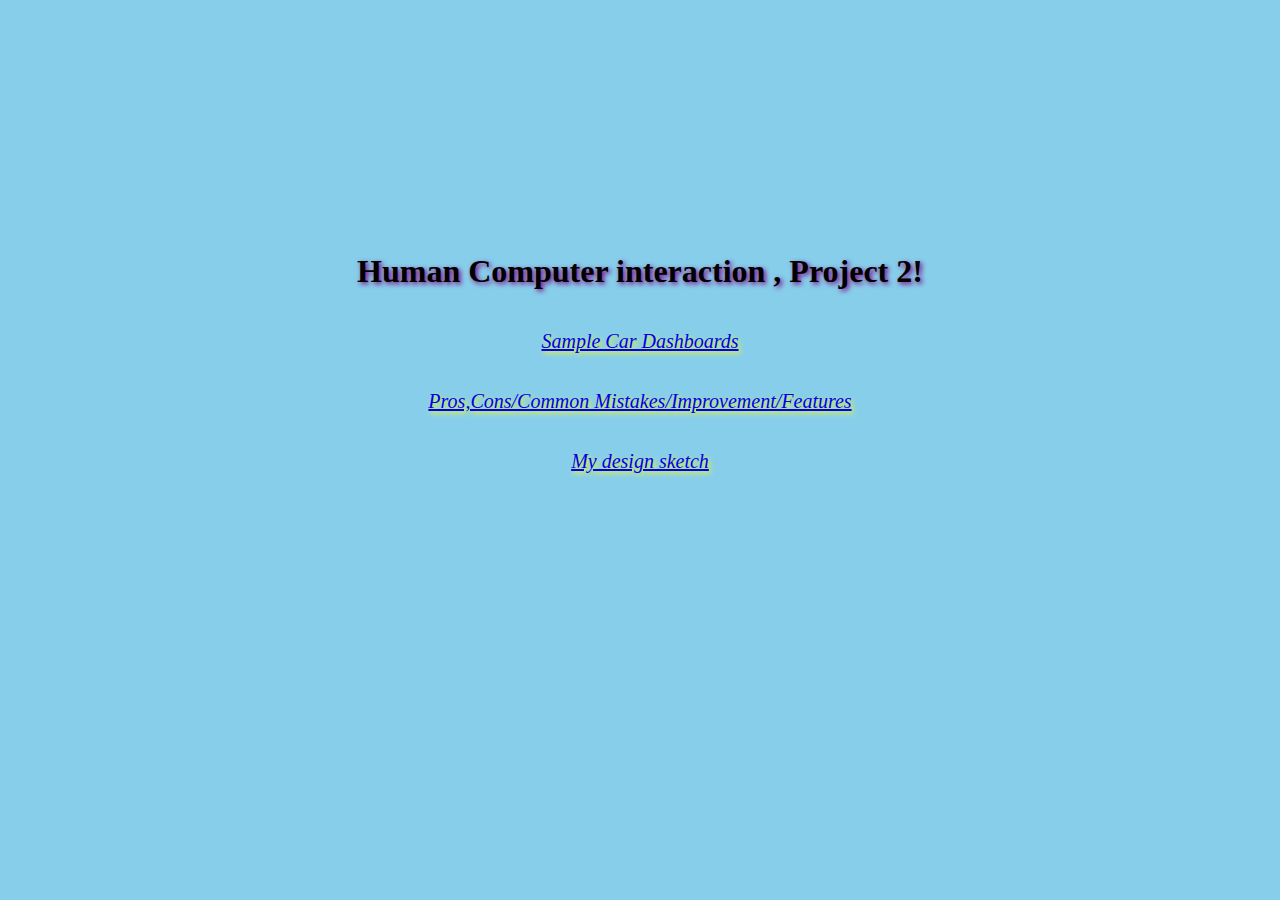
<file: index.html>
<!DOCTYPE html>
<html>
<head>
   
    <link rel="stylesheet" type="text/css" href="Style.css">
    <title> Car Dashboard Design</title>
</head>
<body>
   
<div class=" nav">
<h1>Human Computer interaction , Project 2!</h1>

  
    <center>
    <a href="Dashboards.html">Sample Car Dashboards</a><br>
    <a href="ProCon.html">Pros,Cons/Common Mistakes/Improvement/Features</a><br>
     <a href="Sketch.html">My design sketch</a><br>
    </center>
  </div>


</body>
</html>
</file>
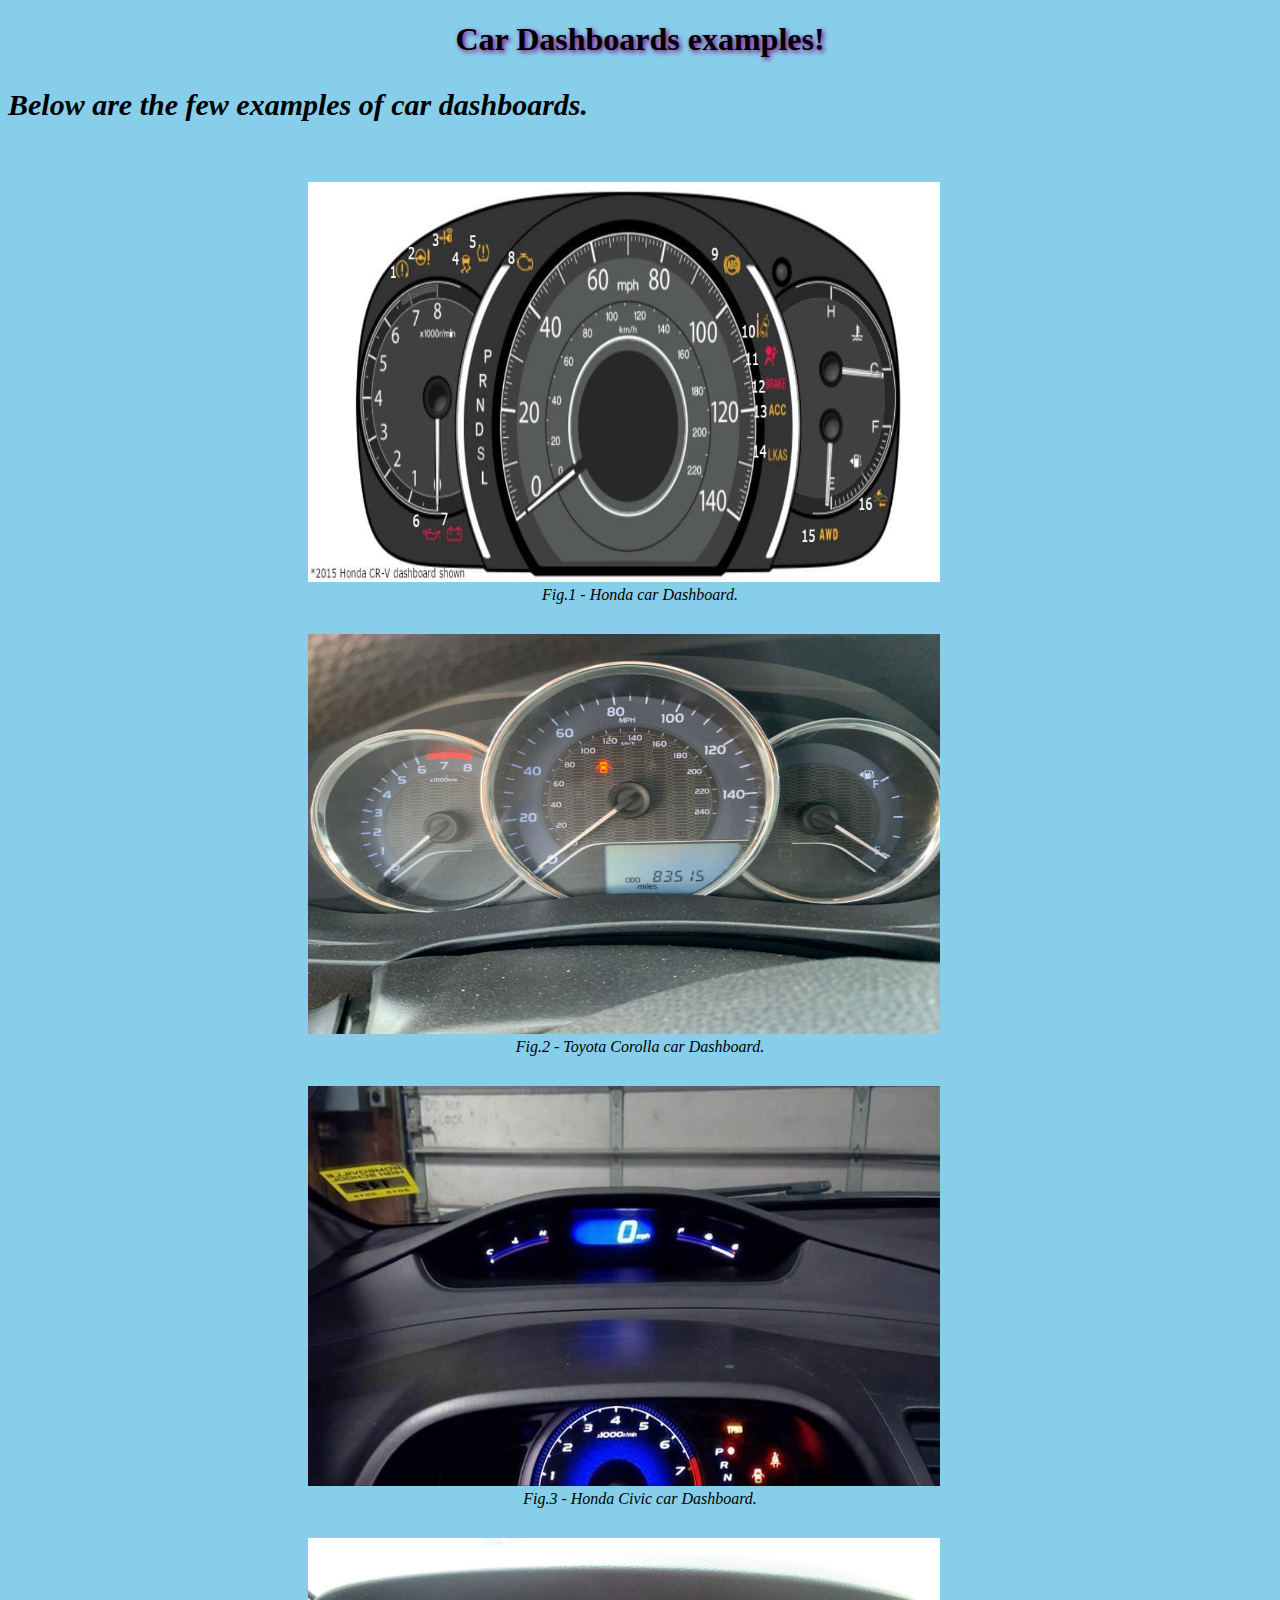
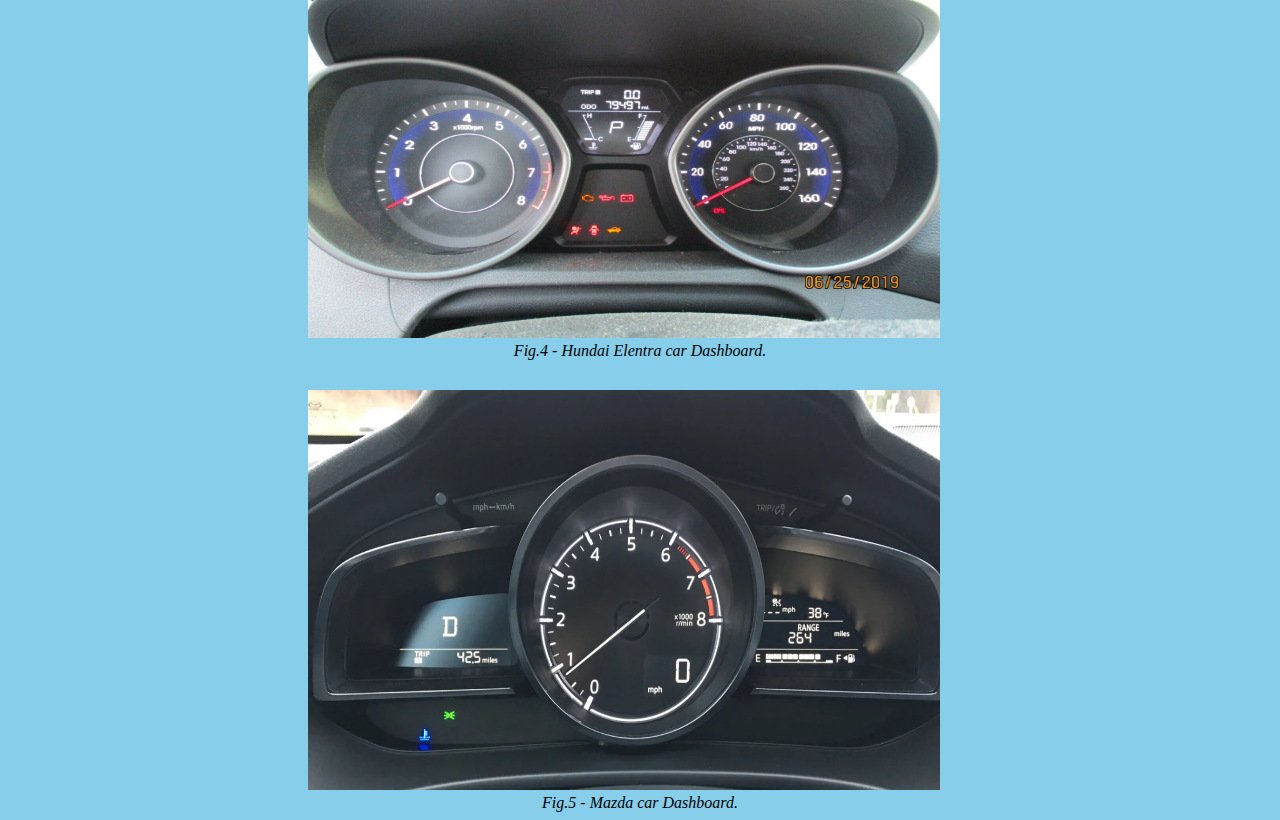
<file: Dashboards.html>
<!DOCTYPE html>
<html>
<head>
  <link rel="stylesheet" type="text/css" href="Style.css">
<title> Car Dashboard examples</title>
</head>
<body>

<h1> Car Dashboards examples!</h1>
<p> Below are the few examples of car dashboards.</p>
<div class=" Das">


<img src="Honda.jpeg" alt="Honda Car Dashboard" class="Honda">
<figcaption>Fig.1 - Honda car Dashboard.</figcaption>
<img src="Toyotadas.jpeg" alt="Corolla Dashboard" class="Toyota">
<figcaption>Fig.2 - Toyota Corolla car Dashboard.</figcaption>
<img src="civic.jpeg" alt="Civic Dashboard" class="Civic">
<figcaption>Fig.3 - Honda Civic car Dashboard.</figcaption>
<img src="Hundai.jpeg" alt="Hundai Dashboard" class="Hundai">
<figcaption><i>Fig.4 - Hundai Elentra car Dashboard.</figcaption>
<img src="Mazda.jpeg" alt="Mazda Dashboard" class="Mazda">
<figcaption>Fig.5 - Mazda car Dashboard.</figcaption>
</div>
</body>
</html>
</file>
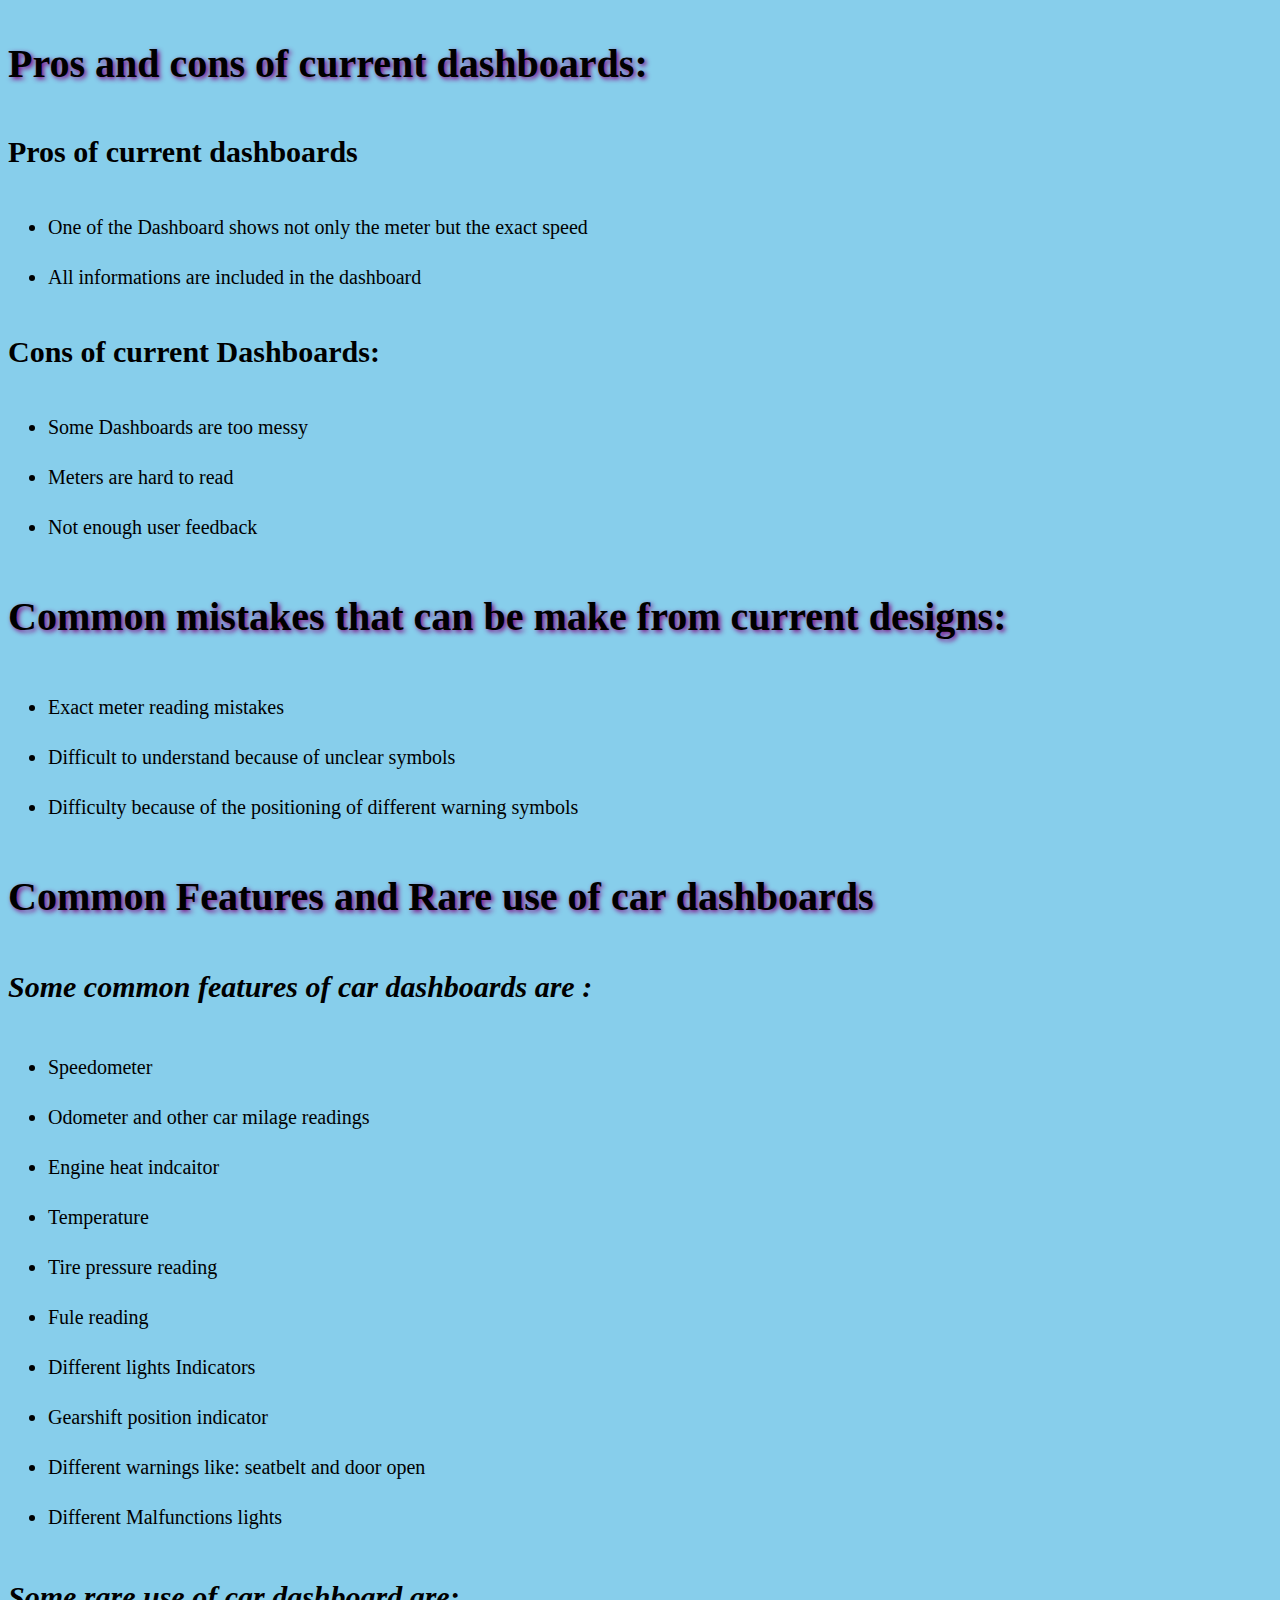
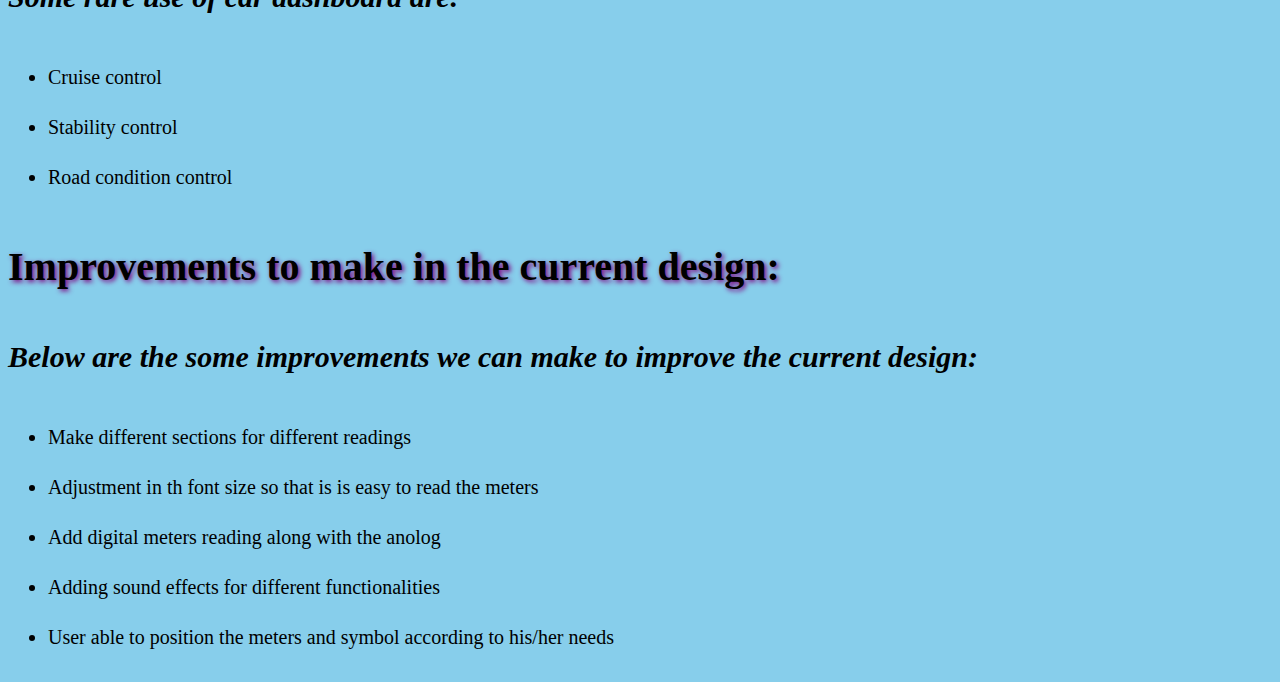
<file: ProCon.html>
<!DOCTYPE html>
<html>
<head>
<link rel="stylesheet" type="text/css" href="Style.css">
<title>Pros and Cons </title>
</head>
<body>
  <h3> Pros and cons of current dashboards:</h3>
  <div class="ProCon">
  <h2> Pros of current dashboards</h2>


    <ul>
      <li> One of the Dashboard shows not only the meter but the exact speed</li>
      <li> All informations are included in the dashboard</li>
    </ul>



<h2>Cons of current Dashboards:</h2>

  <ul>
    <li> Some Dashboards are too messy</li>
    <li> Meters are hard to read</li>
    <li> Not enough user feedback</li>
  </ul>

  <h3> Common mistakes that can be make from current designs:</h3>
  <div class="Mistakes">
    <ul>
      <li> Exact meter reading mistakes </li>
      <li> Difficult to understand because of unclear symbols</li>
      <li> Difficulty  because of the positioning of different warning symbols </li>
      
     
    </ul>

  </div>


  <h3> Common Features and Rare use of car dashboards </h3>
  <p> Some common features of car dashboards are :</p>
  <div class=" feature">


  <ul>
    <li> Speedometer </li>
    <li> Odometer and other car milage readings</li>
    <li> Engine heat indcaitor</li>
    <li> Temperature </li>
    <li> Tire pressure reading</li>
    <li>Fule reading</li>
    <li> Different lights Indicators </li>
    <li>Gearshift position indicator</li>
    <li> Different warnings like: seatbelt and door open</li>
    <li> Different Malfunctions lights</li>
  </ul>
  </div>

  <p> Some rare use of car dashboard are:</p>
  <div class="use">


  <ul>
    <li> Cruise control</li>
    <li> Stability control</li>
    <li> Road condition control</li>
  </ul>
  </div>

  <h3> Improvements to make in the current design:</h3>

  <p> Below are the some improvements we can make to improve the current design:</p>
  <div class=" Improve">
    <ul>
      <li> Make different sections for different readings</li>
     <li> Adjustment in th font size so that is is easy to read the meters</li>
      <li> Add digital meters reading along with the anolog</li>
      <li> Adding sound effects for different functionalities </li>
      <li> User able to position the meters and symbol according to his/her needs</li>
      
    </ul>

  </div>



</div>
</body>
</html>
</file>
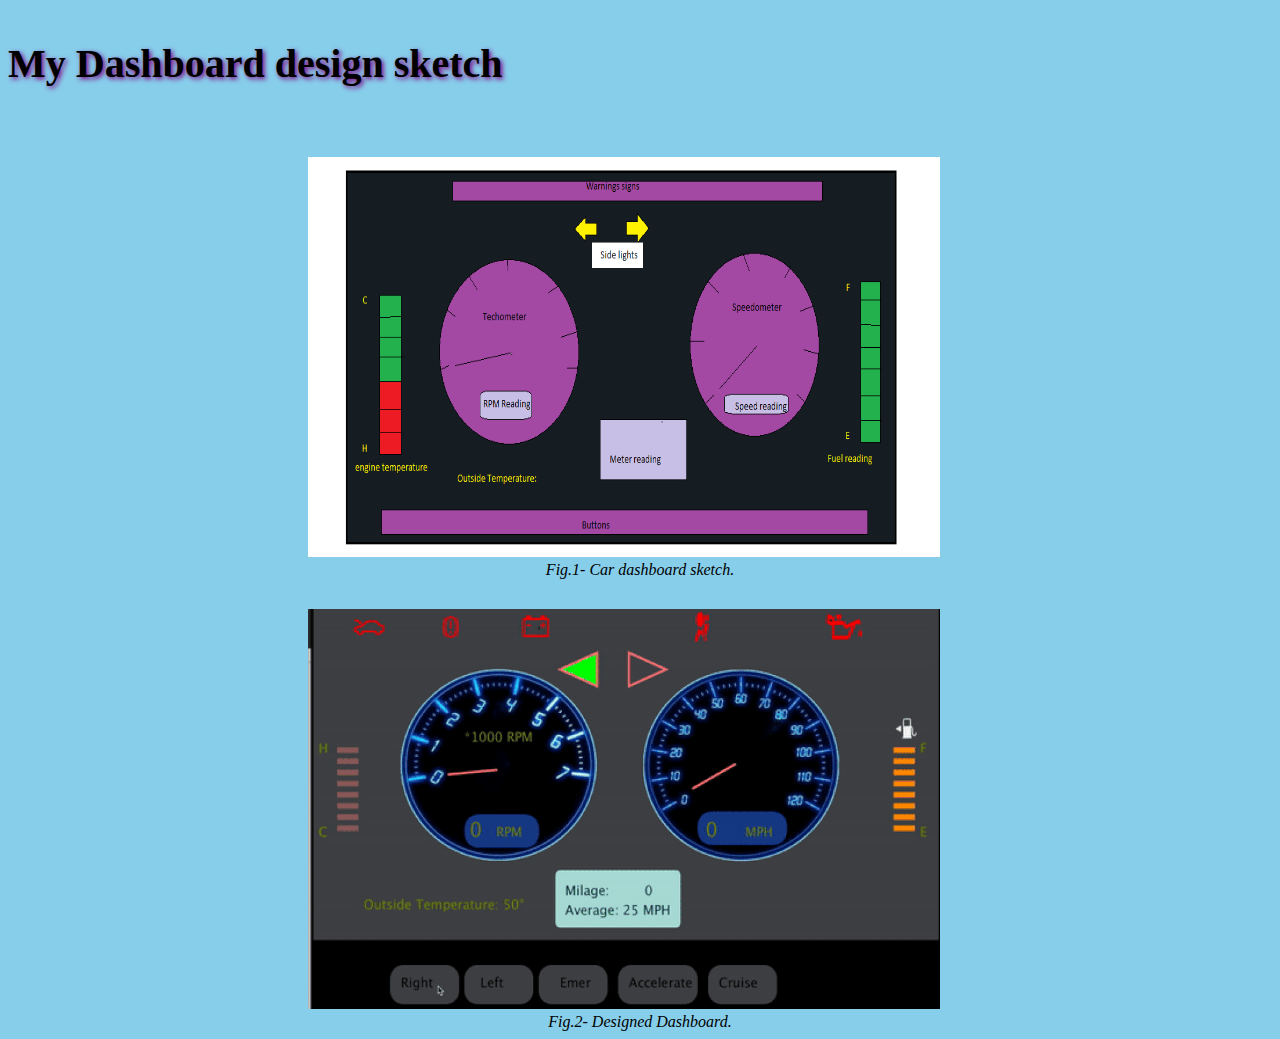
<file: Sketch.html>
<!DOCTYPE html>
<html>
<head>
  <link rel="stylesheet" type="text/css" href="Style.css">
<title>Design Sketch</title>
</head>
<body>

<h3>My Dashboard design sketch</h3>

<img src="Sketch.png" alt=" Dashboard " class="Civic">

<figcaption>Fig.1- Car dashboard sketch.</figcaption>
  <img src ="p2BibekPokharel.gif" alt="Dashboard" class ="Civic">
  <figcaption>Fig.2- Designed Dashboard.</figcaption>

</body>
</html>
</file>
<file: Style.css>
body{
  background:skyblue;

}
h3{
  font-size: 40px;
  margin-left: 10%
  text-decoration: underline;
  text-shadow: 2px 2px 5px purple;
}
h1{
  text-align: center;
  margin-left: 10%
  text-decoration: underline;
  text-shadow: 2px 2px 5px purple;
}


p{
  font-size: 30px;
  font-style:oblique;
  font-weight: bold;

}
.nav{
  margin-top: 20%
}
.nav a{
  text-align: center;
  font-style: oblique;
  text-shadow: 2px 2px 5px yellow;
  text-indent: 20px;
  text-decoration-color: Tomato;
  font-size: 20px;
  text-decoration: underline;
  padding: 20px;
  line-height: 60px;

}

.nav a:hover {
  background-color: #ddd;
  color: black;
}

img{
  width: 50%;
  height: 400px;
  margin-top: 30px;
  margin-left: 300px;

}
figcaption{
  text-align: center;
  font-style: italic;
}

.ProCon{


  font-size: 20px;
  line-height: 50px;
}

.feature{
  font-size: 20px;

  line-height: 50px;
}
.use{
  font-size: 20px;

/*  margin-bottom: 80px;*/
  line-height: 50px;
}

.Mistakes{
  font-size: 20px;

  /*margin-bottom: 80px;*/
  line-height: 50px;
}
.Improve{
  font-size: 20px;

/*  margin-bottom: 80px;*/
  line-height: 50px;
}
</file>
